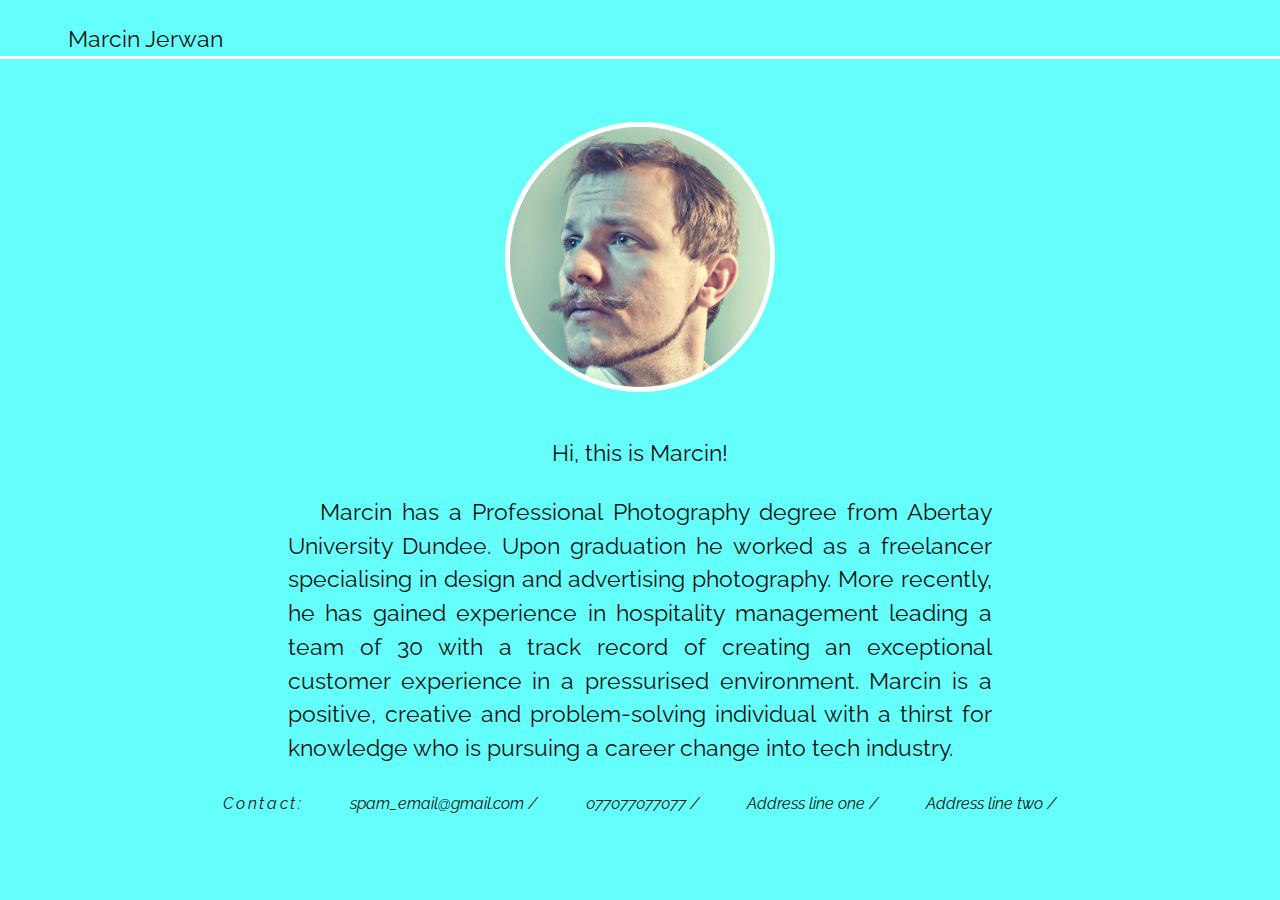
<file: index.html>
<!DOCTYPE html>
<html>
  <head>
    <meta charset="UTF-8">
    <title>MARCIN JERWAN //</title>
    <link rel="stylesheet" href="reset.css"> <!--CSS RESET-->
    <link rel="stylesheet" href="styles.css">
    <link href="https://fonts.googleapis.com/css?family=Raleway" rel="stylesheet">
  </head>
  <body>

    <div class="wrapper-all">
      <nav class="name">
          <p>Marcin Jerwan</p>
      </nav>  <!--/nav-->
      <div class="picture_and_text">
          <div class="picture">
             <img src="marcin.jpg" alt="Marcin" height="100%" width="100%">
          </div>
          <div class="text_area">
            <h1>Hi, this is Marcin!</h1>
            <p>Marcin has a Professional Photography degree from Abertay University Dundee. Upon graduation he worked as a freelancer specialising in design and advertising photography. More recently, he has gained experience in hospitality management leading a team of 30 with a track record of creating an exceptional customer experience in a pressurised environment.
Marcin is a positive, creative and problem-solving individual with a thirst for knowledge who is pursuing a career change into tech industry.
</p>
          </div><!--/text_area-->
          <footer>
            <p>Contact:  </p>
            <p>spam_email@gmail.com  /</p>
            <p>077077077077  /</p>
            <p>Address line one  /</p>
            <p>Address line two  /</p>
          </footer>
      </div><!--/picture_and_text-->
    </div>  <!--/wrapper-all-->

  </body>
</html>
</file>
<file: styles.css>
/* ============================COLORS & FONTS:

 font-family: Raleway, Georgia; -simple fontface
 background-color: #65FFFB; -bluish
 color: rgba(20,20,20, 1.0); -almost white text


*//*====================================GLOBAL DESIGN:*/
* {
  box-sizing: border-box;
}

.wrapper-all {
  display: flex;
  flex-direction: column;
  align-items: center;
  justify-content: center;
  height: 100vh;
  font-family: Raleway, Georgia;
  font-size: 2.5vh;
  line-height: 1.5;
  background-color: #65FFFB;
  color: rgba(20,20,20, 1.0);
}
/*====================================BY CLASS: */


.name {
    width: 100%;
    border-bottom: solid 3px white;
    margin: 1em;

}

.name  p{
  margin-left: 3em;
}

.picture_and_text {
  margin: auto;
  display: flex;
  flex-direction: column;
  justify-content: space-around;
  align-items: center;
}


/*-image:  */
.picture {
  height: 30vh;
  width: auto;
}


img {
    margin-top: -5vh;
    border-radius: 50%;
    border: solid 5px white;
}


/*-text:  */
.text_area {
  display: flex;
  flex-direction: column;
  justify-content: center;
  align-items: center;
}

.text_area p {
  margin: 2vw;
  width: 55vw;
  text-align: justify;
  text-indent: 2.5vw;
}


/*-footer:  */
  footer{
    display: flex;
  }

  footer p:first-of-type {
    letter-spacing: 0.2vw;

  }

  footer p {
    font-style: italic;
    margin: 0 1.5em;
    font-size: 1.75vh;
  }
</file>
